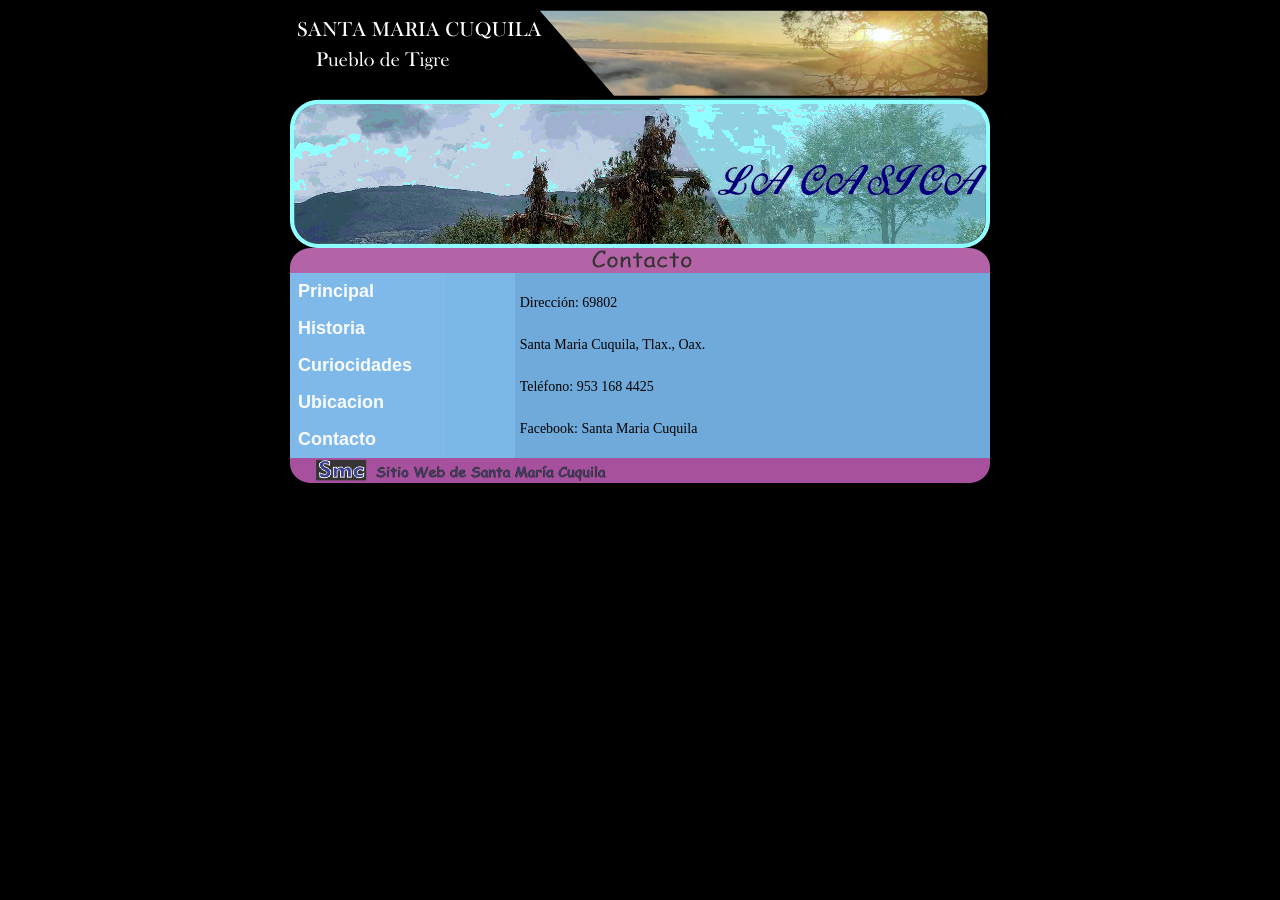
<file: PLAN DA GUADALUPE/Imagenes/LOPEZAY_ALINA_601_CONTACTO.html>
<!DOCTYPE html PUBLIC "-//W3C//DTD XHTML 1.0 Transitional//EN" "http://www.w3.org/TR/xhtml1/DTD/xhtml1-transitional.dtd">
<html xmlns="http://www.w3.org/1999/xhtml">
<head>
<meta http-equiv="Content-Type" content="text/html; charset=utf-8" />
<title>Sitio de Santa Maria Cuquila</title>
<link href="LOPEZAY_ALINA_601_MIESTILO.css" rel="stylesheet" type="text/css" />
</head>

<body bgcolor="#000000">
<table width="700" border="0" cellspacing="0" cellpadding="0" align="center">
  <tr>
    <td height="90" bgcolor="#000000"><img src="LOPEZAY_ALINA_601_BANNER.png" width="700" height="90" alt="BANER" /></td>
  </tr>
  <tr>
    <td height="150"> <img src="LOPEZAY_ALINA_601_BANNER.gif"></td>
  </tr>
  <tr>
    <td height="24"><img src="contacto.png" width="700" height="25" alt="ENCABEZADO" /></td>
  </tr>
</table>
<table width="700" border="0" cellspacing="0" cellpadding="0" align="center">
  <tr>
    <td width="140" valign="top" bgcolor="#7AB6E6">
      <a href="index.html" target="_self" class="navegacion">Principal </a>
      <a href="LOPEZAY_ALINA_601_HISTORIA.html" target="_self" class="navegacion">Historia </a>  
      <a href="LOPEZAY_ALINA_601_CURIOSIDADES.html" class="navegacion"> Curiocidades </a>
      <a href="LOPEZAY_ALINA_601_UBICACION.html" target="_self" class="navegacion">Ubicacion</a> 
      <a href="LOPEZAY_ALINA_601_CONTACTO.html" target="_self" class="navegacion">Contacto</a></td>
 
    
    <td width="330" bgcolor="#6FAADA"> 
    <p>Dirección: 69802
    <p> Santa Maria Cuquila, Tlax., Oax.</p> 
    <p>Teléfono: 953 168 4425</p> 
    <p> Facebook: Santa Maria Cuquila </p> 
      
  </td>
  </tr>
</table>
<table width="700" border="0" cellspacing="0" cellpadding="0" align="center">
  <tr>
    <td><img src="PIEPAG.png" width="700" height="25" alt="PIE" /></td>
  </tr>
</table>
</body>
</html>
</file>
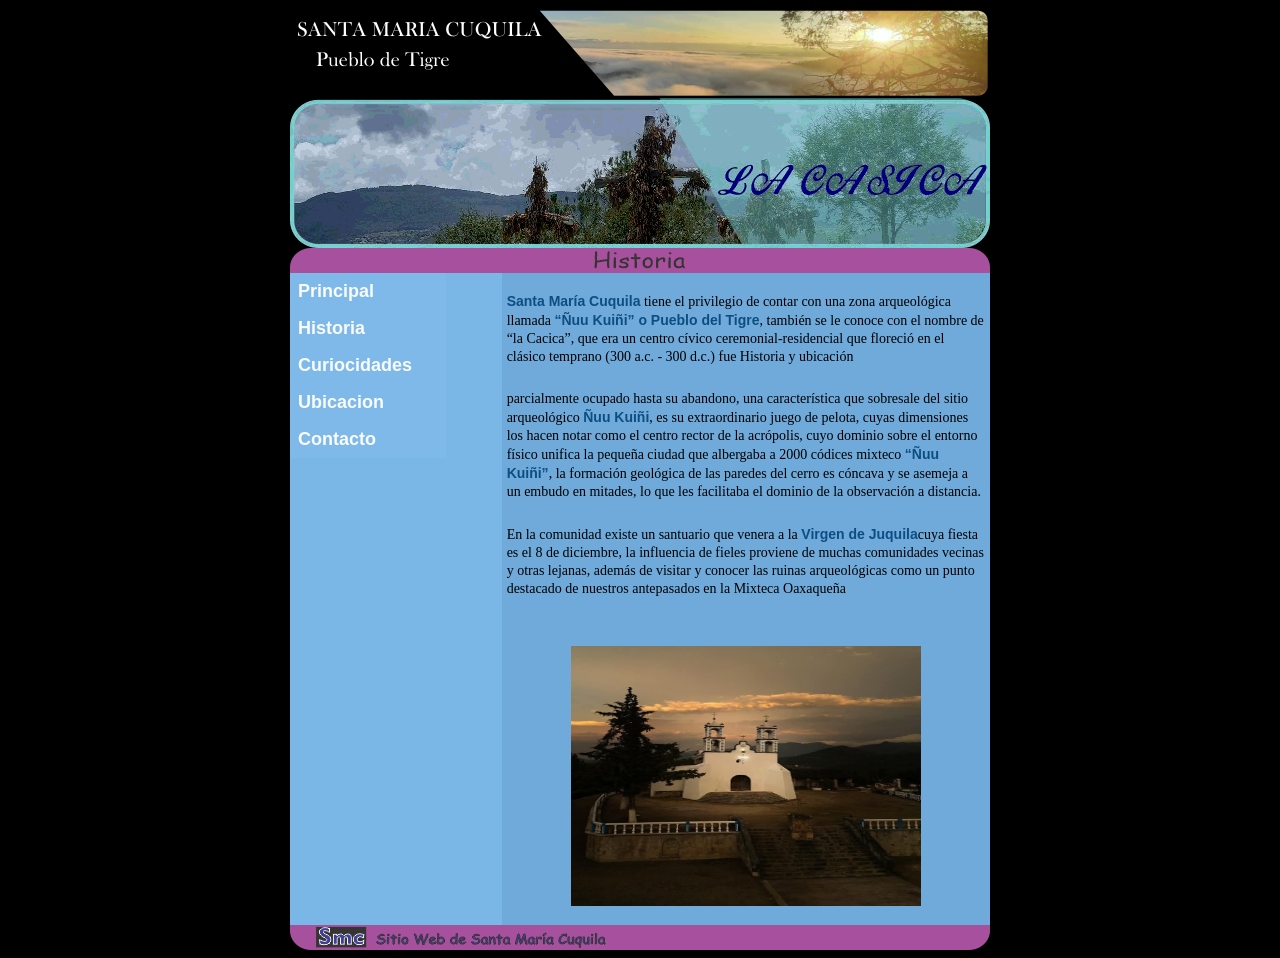
<file: PLAN DA GUADALUPE/Imagenes/LOPEZAY_ALINA_601_HISTORIA.html>
<!DOCTYPE html PUBLIC "-//W3C//DTD XHTML 1.0 Transitional//EN" "http://www.w3.org/TR/xhtml1/DTD/xhtml1-transitional.dtd">
<html xmlns="http://www.w3.org/1999/xhtml">
<head>
<meta http-equiv="Content-Type" content="text/html; charset=utf-8" />
<title>Sitio de Santa Maria Cuquila</title>
<link href="LOPEZAY_ALINA_601_MIESTILO.css" rel="stylesheet" type="text/css" />
</head>

<body bgcolor="#000000">
<table width="700" border="0" cellspacing="0" cellpadding="0" align="center">
  <tr>
    <td height="90" bgcolor="#000000"><img src="LOPEZAY_ALINA_601_BANNER.png" width="700" height="90" alt="BANER" /></td>
  </tr>
  <tr>
    <td height="150"> <img src="LOPEZAY_ALINA_601_BANNER.gif"></td>
  </tr>
  <tr>
    <td height="24"><img src="historia.png" width="700" height="25" alt="ENCABEZADO" /></td>
  </tr>
</table>
<table width="700" border="0" cellspacing="0" cellpadding="0" align="center">
  <tr>
    <td width="140" valign="top" bgcolor="#7AB6E6">
       <a href="index.html" target="_self" class="navegacion">Principal </a>
      <a href="LOPEZAY_ALINA_601_HISTORIA.html" target="_self" class="navegacion">Historia </a>  
      <a href="LOPEZAY_ALINA_601_CURIOSIDADES.html" class="navegacion"> Curiocidades </a>
      <a href="LOPEZAY_ALINA_601_UBICACION.html" target="_self" class="navegacion">Ubicacion</a> 
      <a href="LOPEZAY_ALINA_601_CONTACTO.html" target="_self" class="navegacion">Contacto</a></td>
   
    <td width="330" bgcolor="#6FAADA"> <p ><span class="negritas">Santa María Cuquila</span> tiene el privilegio de contar con una zona arqueológica llamada <span class="negritas">“Ñuu
Kuiñi” o Pueblo del Tigre</span>, también se le conoce con el nombre de “la Cacica”, que era un centro cívico ceremonial-residencial que floreció en el clásico temprano (300 a.c. - 300 d.c.) fue
Historia y ubicación</p>

<p>parcialmente ocupado hasta su abandono, una característica que sobresale del sitio arqueológico <span class="negritas">Ñuu Kuiñi</span>, es su extraordinario juego de pelota, cuyas dimensiones los hacen notar
como el centro rector de la acrópolis, cuyo dominio sobre el entorno físico unifica la pequeña
ciudad que albergaba a 2000 códices mixteco <span class="negritas">“Ñuu Kuiñi”</span>, la formación geológica de las paredes del cerro es cóncava y se asemeja a un embudo en mitades, lo que les facilitaba el dominio de la observación a distancia.</p>
 <p>En la comunidad existe un santuario que venera a la <span class="negritas">Virgen de Juquila</span>cuya fiesta es el 8 de
diciembre, la influencia de fieles proviene de muchas comunidades vecinas y otras lejanas,
además de visitar y conocer las ruinas arqueológicas como un punto destacado de nuestros
antepasados en la Mixteca Oaxaqueña</p></p>
    <p align="center"> <img src="IGLESIA1.jpg" width="350" height="260"> </p>
     
  </td>
  </tr>
</table>
<table width="700" border="0" cellspacing="0" cellpadding="0" align="center">
  <tr>
    <td><img src="PIEPAG.png" width="700" height="25" alt="CUERPO_PIE" /></td>
  </tr>
</table>
</body>
</html>
</file>
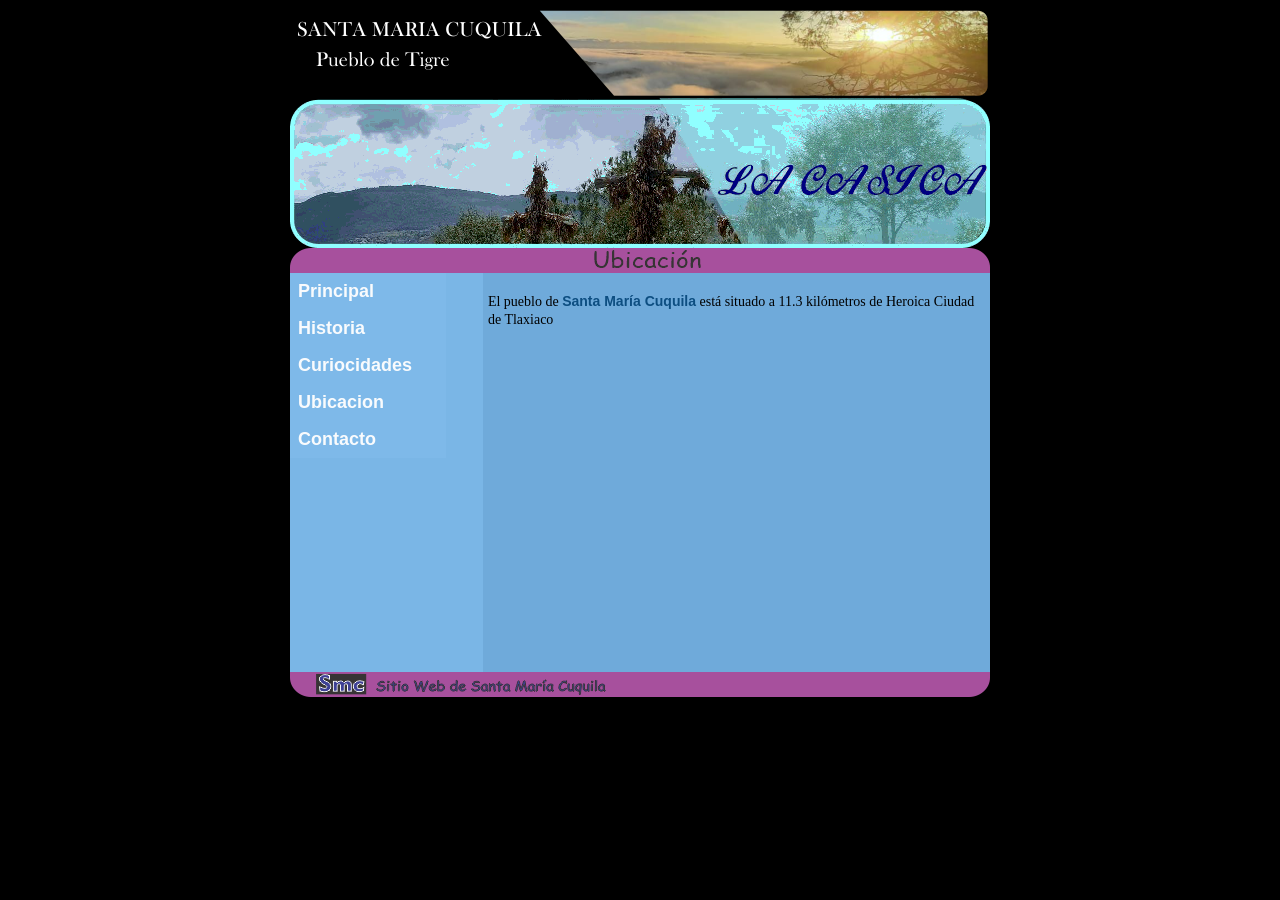
<file: PLAN DA GUADALUPE/Imagenes/LOPEZAY_ALINA_601_UBICACION.html>
<!DOCTYPE html PUBLIC "-//W3C//DTD XHTML 1.0 Transitional//EN" "http://www.w3.org/TR/xhtml1/DTD/xhtml1-transitional.dtd">
<html xmlns="http://www.w3.org/1999/xhtml">
<head>
<meta http-equiv="Content-Type" content="text/html; charset=utf-8" />
<title>Sitio de Santa Maria Cuquila</title>
<link href="LOPEZAY_ALINA_601_MIESTILO.css" rel="stylesheet" type="text/css" />
</head>

<body bgcolor="#000000">
<table width="700" border="0" cellspacing="0" cellpadding="0" align="center">
  <tr>
    <td height="90" bgcolor="#000000"><img src="LOPEZAY_ALINA_601_BANNER.png" width="700" height="90" alt="BANER" /></td>
  </tr>
  <tr>
    <td height="150"> <img src="LOPEZAY_ALINA_601_BANNER.gif"></td>
  </tr>
  <tr>
    <td height="24"><img src="ubicacion.png" width="700" height="25" alt="ENCABEZADO" /></td>
  </tr>
</table>
<table width="700" border="0" cellspacing="0" cellpadding="0" align="center">
  <tr>
    <td width="140" valign="top" bgcolor="#7AB6E6">
      <a href="index.html" target="_self" class="navegacion">Principal </a>
      <a href="LOPEZAY_ALINA_601_HISTORIA.html" target="_self" class="navegacion">Historia </a>  
      <a href="LOPEZAY_ALINA_601_CURIOSIDADES.html" class="navegacion"> Curiocidades </a>
      <a href="LOPEZAY_ALINA_601_UBICACION.html" target="_self" class="navegacion">Ubicacion</a> 
      <a href="LOPEZAY_ALINA_601_CONTACTO.html" target="_self" class="navegacion">Contacto</a></td>
  

    
    <td width="330" bgcolor="#6FAADA"> <p> El pueblo de <span class="negritas">Santa María Cuquila</span> está situado a 11.3 kilómetros de Heroica Ciudad de Tlaxiaco </p>
     
    <p align="center"> <iframe src="https://www.google.com/maps/embed?pb=!1m18!1m12!1m3!1d7622.81713778979!2d-97.7620047511108!3d17.198957869849288!2m3!1f0!2f0!3f0!3m2!1i1024!2i768!4f13.1!3m3!1m2!1s0x85c62a5b4569b2cb%3A0xf57d62bd6e35478!2sH%20Ayuntamiento%20de%20Santa%20Mar%C3%ADa%20Cuquila!5e0!3m2!1ses-419!2smx!4v1749264942327!5m2!1ses-419!2smx" width="400" height="300" style="border:0;" allowfullscreen="" loading="lazy" referrerpolicy="no-referrer-when-downgrade"></iframe> </p>
   
  </td>
  </tr>
</table>
<table width="700" border="0" cellspacing="0" cellpadding="0" align="center">
  <tr>
    <td><img src="PIEPAG.png" width="700" height="25" alt="PIE" /></td>
  </tr>
</table>
</body>
</html>
</file>
<file: PLAN DA GUADALUPE/Imagenes/LOPEZAY_ALINA_601_MIESTILO.css>
@charset "utf-8";
/* CSS Document */

p{
	font-family:"Comic Sans MS", cursive;
	font-size:14px;
	color: #000000;
	line-height:18px;
	padding:5px;
	}
	
.negritas {
	font-family: "Comic Sans MS", sans-serif;
	font-size: 14px;
	line-height: 18px;
	font-weight: bold;
	color: #0D4E81;
}
.navegacion{
	font-family:  "Comic Sans MS", sans-serif;
	font-size: 18px;
	color: #F9FBFD ;
	font-style: normal;
	font-weight: bold;
	text-decoration: none;
	background-color: #7EB9E9;
	display: block;
	padding: 8px;
	width: 140px;
}
.navegacion:hover{
	font-family:  "Comic Sans MS", sans-serif;
	font-size: 20px;
	color: #F9FBFD  ;
	font-style: normal;
	font-weight: bold;
	text-decoration: none;
	background-color: #7EB9E9;
	display: block;
	padding: 8px;
	width: 140px;
}
h1{
	text-align: center;
}
.carrusel{
	display: flex;
	grid-gap: 10px;
	justify-content: center;
	max-width: 1500px;
	scroll-behavior: smooth;
}
.carrusel ul{
	list-style: none;
	margin: 0;
	padding: 0;
	max-width: 1000px;
}
.carrusel-fotos{
	display: flex;
	grid-gap: 10px;
	overflow: auto;

}
.carrusel-fotos img{
	background: black;
	border: 4px solid black;
	width: 300px;
	height: 200px;
	object-fit: contain;
}
.carrusel-menu {
	display: none;
}
@media screen and (min-width: 500px){
	.carrusel-fotos{
		overflow: hidden;

	}
	.carrusel-fotos img{
		width: 500px;
		height: 400px;
	}
	.carrusel-menu{
		display: block;

	}
	.carrusel-menu img {
		box-sizing: border-box;
		width: 50px;
		height: 40px;
		border: 5px solid black;
	}
	.carrusel-menu img:hover {
		border: none;
 	}
}
</file>
